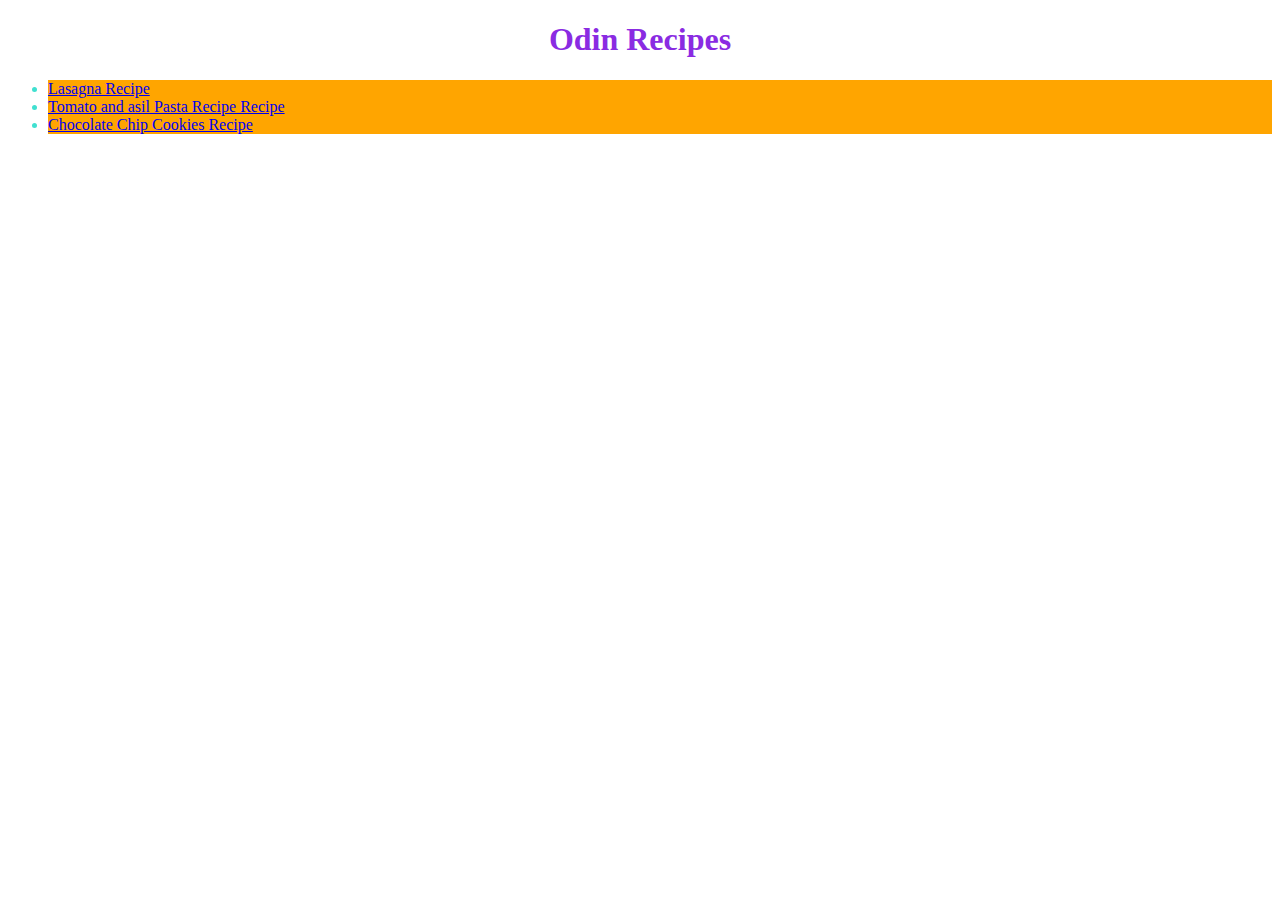
<file: index.html>
<!DOCTYPE html>
<html lang = "en">
    <head>
        <meta charset="UTF-8">
        <title>Odin Project</title>
        <link rel = "stylesheet" href = "styles.css">

    </head>

    <body>

        <h1 class = "header">Odin Recipes</h1>

        <ul>

            <li class = "list"><a href = "Recipes/Lasagna.html">Lasagna Recipe</a></li>
            <li class = "list"><a href = "Recipes/Tomato_Basil_Pasta.html">Tomato and asil Pasta Recipe Recipe</a></li>
            <li class = "list"><a href = "Recipes/Classic_cookies.html">Chocolate Chip Cookies Recipe</a></li>

        </ul>


    </body>
</html>
</file>
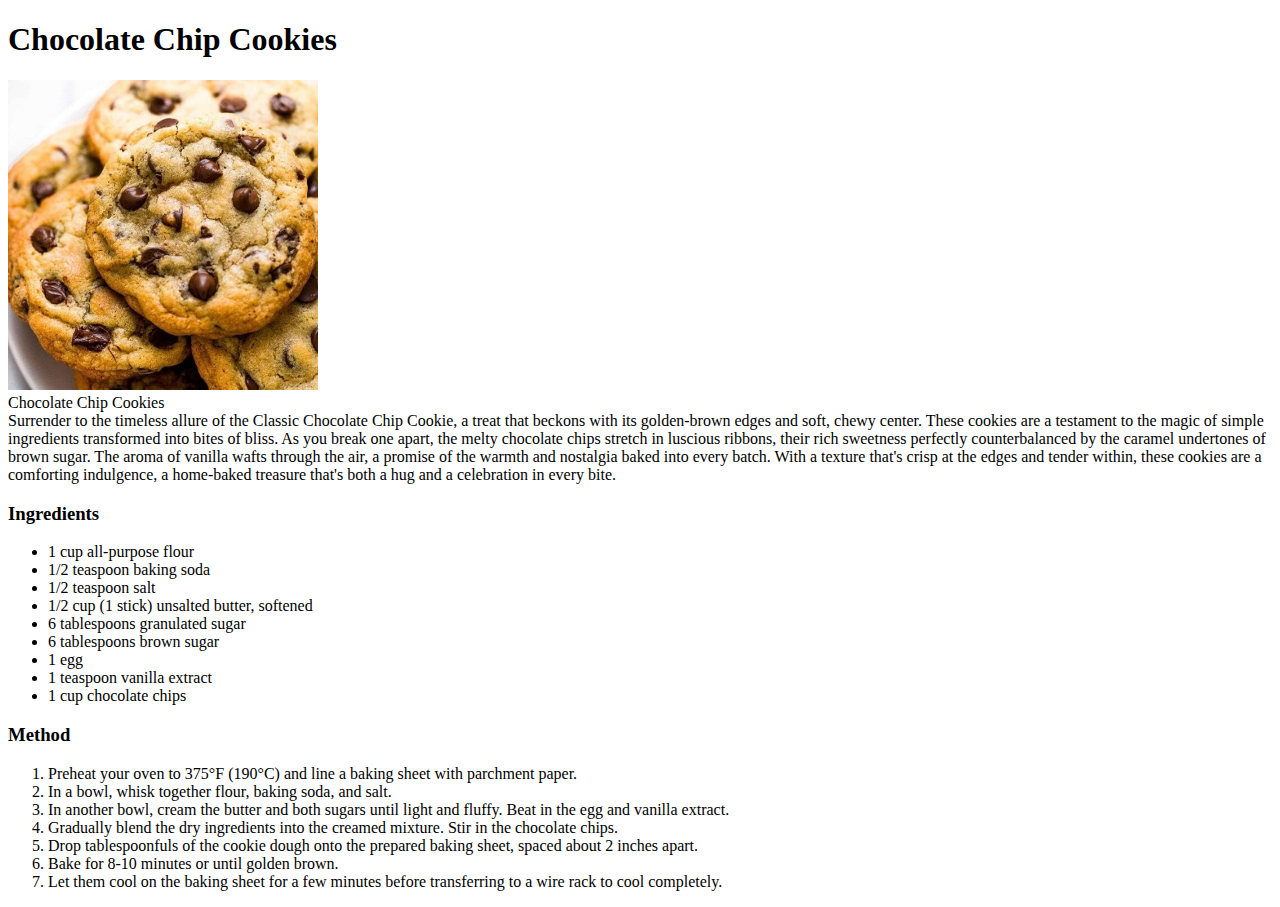
<file: Recipes/Classic_cookies.html>
<!DOCTYPE html>
<html lang = "en">
    <head>
        <meta charset="UTF-8">
        <title>Odin Project</title>

    </head>

    <body>

        <h1>Chocolate Chip Cookies</h1>

        <img src = "../Images/cookies.jpeg" alt = "Cookies" height="310" width="310">
        <figcaption>Chocolate Chip Cookies</figcaption>

            Surrender to the timeless allure of the Classic Chocolate Chip Cookie, a treat that beckons with its golden-brown edges and soft, chewy center. 
            These cookies are a testament to the magic of simple ingredients transformed into bites of bliss. As you break one apart, the melty chocolate chips 
            stretch in luscious ribbons, their rich sweetness perfectly counterbalanced by the caramel undertones of brown sugar. The aroma of vanilla wafts through the air, 
            a promise of the warmth and nostalgia baked into every batch. With a texture that's crisp at the edges and tender within, these cookies are a comforting 
            indulgence, a home-baked treasure that's both a hug and a celebration in every bite.



        <h3>Ingredients</h3>

        <ul>
            <li>1 cup all-purpose flour</li>
            <li>1/2 teaspoon baking soda</li>
            <li>1/2 teaspoon salt</li>
            <li>1/2 cup (1 stick) unsalted butter, softened</li>
            <li>6 tablespoons granulated sugar</li>
            <li>6 tablespoons brown sugar</li>
            <li>1 egg</li>
            <li>1 teaspoon vanilla extract</li>
            <li>1 cup chocolate chips</li>
        </ul>

        <h3>Method</h3>

        <ol>
            <li>Preheat your oven to 375°F (190°C) and line a baking sheet with parchment paper.</li>
            <li>In a bowl, whisk together flour, baking soda, and salt.</li>
            <li>In another bowl, cream the butter and both sugars until light and fluffy. Beat in the egg and vanilla extract.</li>
            <li>Gradually blend the dry ingredients into the creamed mixture. Stir in the chocolate chips.</li>
            <li>Drop tablespoonfuls of the cookie dough onto the prepared baking sheet, spaced about 2 inches apart.</li>
            <li>Bake for 8-10 minutes or until golden brown.</li>
            <li>Let them cool on the baking sheet for a few minutes before transferring to a wire rack to cool completely.</li>
        </ol>

    </body>
</html>
</file>
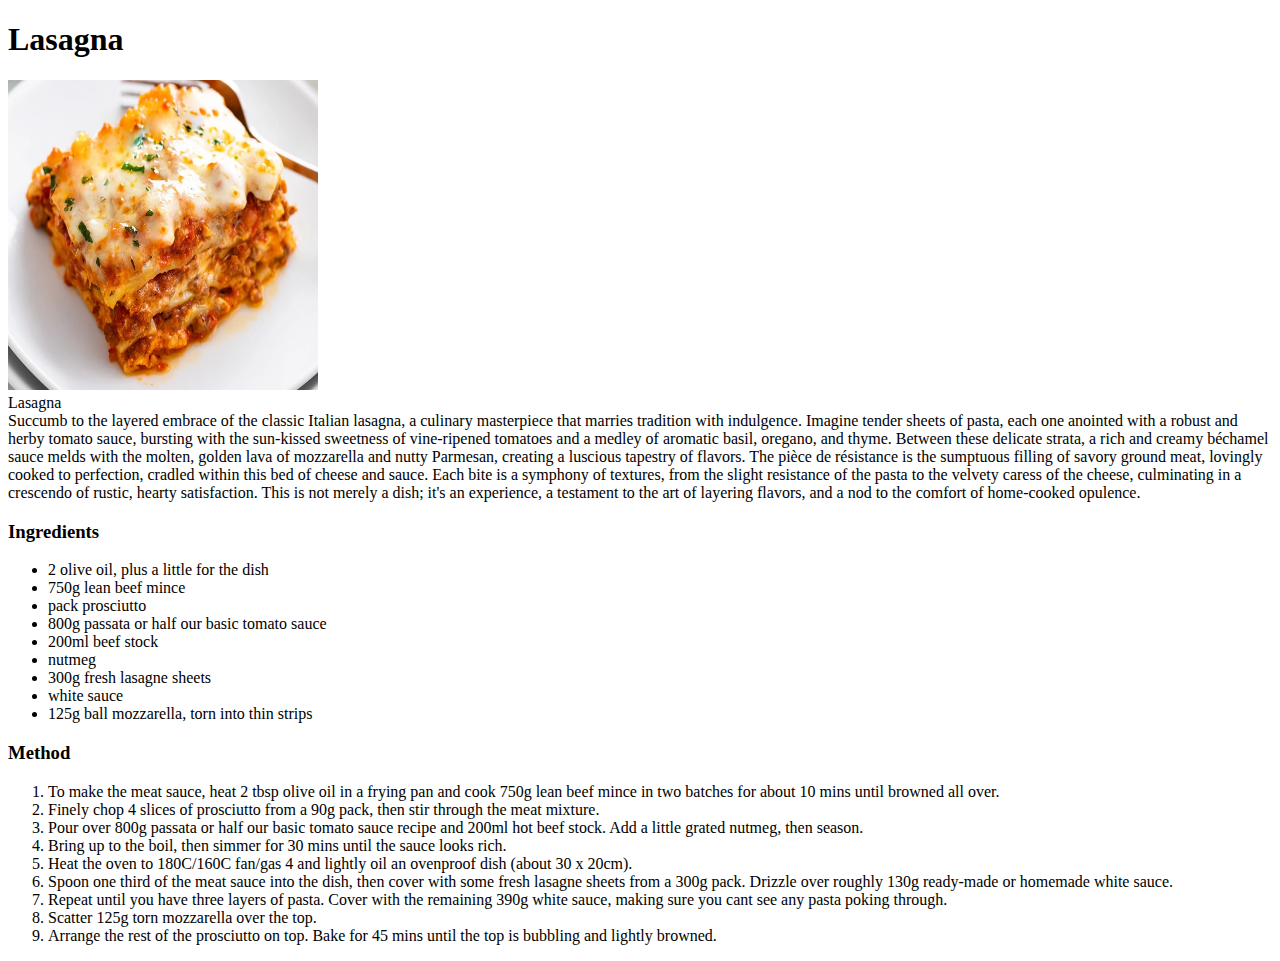
<file: Recipes/Lasagna.html>
<!DOCTYPE html>
<html lang = "en">
    <head>
        <meta charset="UTF-8">
        <title>Odin Project</title>

    </head>

    <body>

        <h1>Lasagna</h1>

        <img src = "../Images/Lasagna-Recipe-f.jpeg" alt = "Lasagna" height="310" width="310">
        <figcaption>Lasagna</figcaption>

        Succumb to the layered embrace of the classic Italian lasagna, a culinary masterpiece that marries 
        tradition with indulgence. Imagine tender sheets of pasta, each one anointed with a robust and herby 
        tomato sauce, bursting with the sun-kissed sweetness of vine-ripened tomatoes and a medley of aromatic 
        basil, oregano, and thyme. Between these delicate strata, a rich and creamy béchamel sauce melds with 
        the molten, golden lava of mozzarella and nutty Parmesan, creating a luscious tapestry of flavors. 
        The pièce de résistance is the sumptuous filling of savory ground meat, lovingly cooked to perfection, 
        cradled within this bed of cheese and sauce. Each bite is a symphony of textures, from the slight resistance 
        of the pasta to the velvety caress of the cheese, culminating in a crescendo of rustic, hearty satisfaction. 
        This is not merely a dish; it's an experience, a testament to the art of layering flavors, and a nod to the 
        comfort of home-cooked opulence.

        <h3>Ingredients</h3>

        <ul>
            <li>2 olive oil, plus a little for the dish</li>
                <li>750g lean beef mince</li>
                <li> pack prosciutto</li>
                <li>800g passata or half our basic tomato sauce</li>
                <li>200ml beef stock</li>
                <li>nutmeg</li>
                <li>300g fresh lasagne sheets</li>
                <li>white sauce</li>
                <li>125g ball mozzarella, torn into thin strips</li>
        </ul>

        <h3>Method</h3>

        <ol>
            <li>To make the meat sauce, heat 2 tbsp olive oil in a frying pan and cook 750g lean beef mince in two batches for about 10 mins until browned all over.</li>
            <li>Finely chop 4 slices of prosciutto from a 90g pack, then stir through the meat mixture.</li>
            <li>Pour over 800g passata or half our basic tomato sauce recipe and 200ml hot beef stock. Add a little grated nutmeg, then season.</li>
            <li>Bring up to the boil, then simmer for 30 mins until the sauce looks rich.</li>
            <li>Heat the oven to 180C/160C fan/gas 4 and lightly oil an ovenproof dish (about 30 x 20cm).</li>
            <li>Spoon one third of the meat sauce into the dish, then cover with some fresh lasagne sheets from a 300g pack. Drizzle over roughly 130g ready-made or homemade white sauce.</li>
            <li>Repeat until you have three layers of pasta. Cover with the remaining 390g white sauce, making sure you cant see any pasta poking through.</li>
            <li>Scatter 125g torn mozzarella over the top.</li>
            <li>Arrange the rest of the prosciutto on top. Bake for 45 mins until the top is bubbling and lightly browned.</li>
        </ol>

    </body>
</html>
</file>
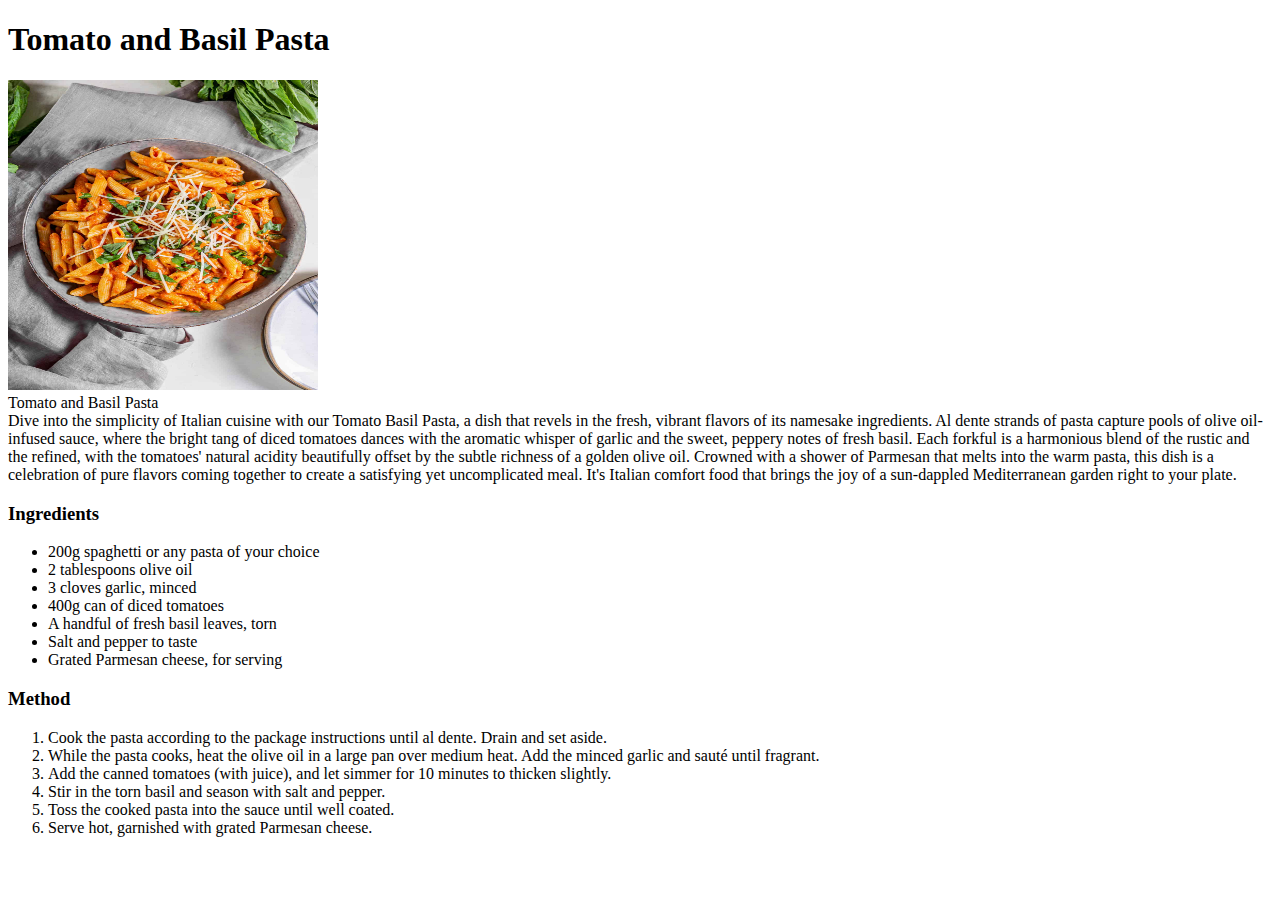
<file: Recipes/Tomato_Basil_Pasta.html>
<!DOCTYPE html>
<html lang = "en">
    <head>
        <meta charset="UTF-8">
        <title>Odin Project</title>

    </head>

    <body>

        <h1>Tomato and Basil Pasta</h1>

        <img src = "../Images/tomato-basil-pasta-recipe.jpeg" alt = "Tomato and Basil Pasta" height="310" width="310">
        <figcaption>Tomato and Basil Pasta</figcaption>

        Dive into the simplicity of Italian cuisine with our Tomato Basil Pasta, a dish that revels in the fresh, vibrant flavors of its namesake ingredients. 
        Al dente strands of pasta capture pools of olive oil-infused sauce, where the bright tang of diced tomatoes dances with the aromatic whisper of garlic 
        and the sweet, peppery notes of fresh basil. Each forkful is a harmonious blend of the rustic and the refined, with the tomatoes' natural acidity beautifully 
        offset by the subtle richness of a golden olive oil. Crowned with a shower of Parmesan that melts into the warm pasta, this dish is a celebration of pure 
        flavors coming together to create a satisfying yet uncomplicated meal. It's Italian comfort food that brings the joy of a sun-dappled Mediterranean garden 
        right to your plate.



        <h3>Ingredients</h3>

        <ul>
            <li>200g spaghetti or any pasta of your choice</li>
            <li>2 tablespoons olive oil</li>
            <li>3 cloves garlic, minced</li>
            <li>400g can of diced tomatoes</li>
            <li>A handful of fresh basil leaves, torn</li>
            <li>Salt and pepper to taste</li>
            <li>Grated Parmesan cheese, for serving</li>
        </ul>

        <h3>Method</h3>

        <ol>
            <li>Cook the pasta according to the package instructions until al dente. Drain and set aside.</li>
            <li>While the pasta cooks, heat the olive oil in a large pan over medium heat. Add the minced garlic and sauté until fragrant.</li>
            <li>Add the canned tomatoes (with juice), and let simmer for 10 minutes to thicken slightly.</li>
            <li>Stir in the torn basil and season with salt and pepper.</li>
            <li>Toss the cooked pasta into the sauce until well coated.</li>
            <li>Serve hot, garnished with grated Parmesan cheese.</li>
        </ol>

    </body>
</html>
</file>
<file: styles.css>
.list {
    color: turquoise;
    background: orange;
    font-family: Lucida Console;
}


.header {
    color: blueviolet;
    text-align: center;
}
</file>
